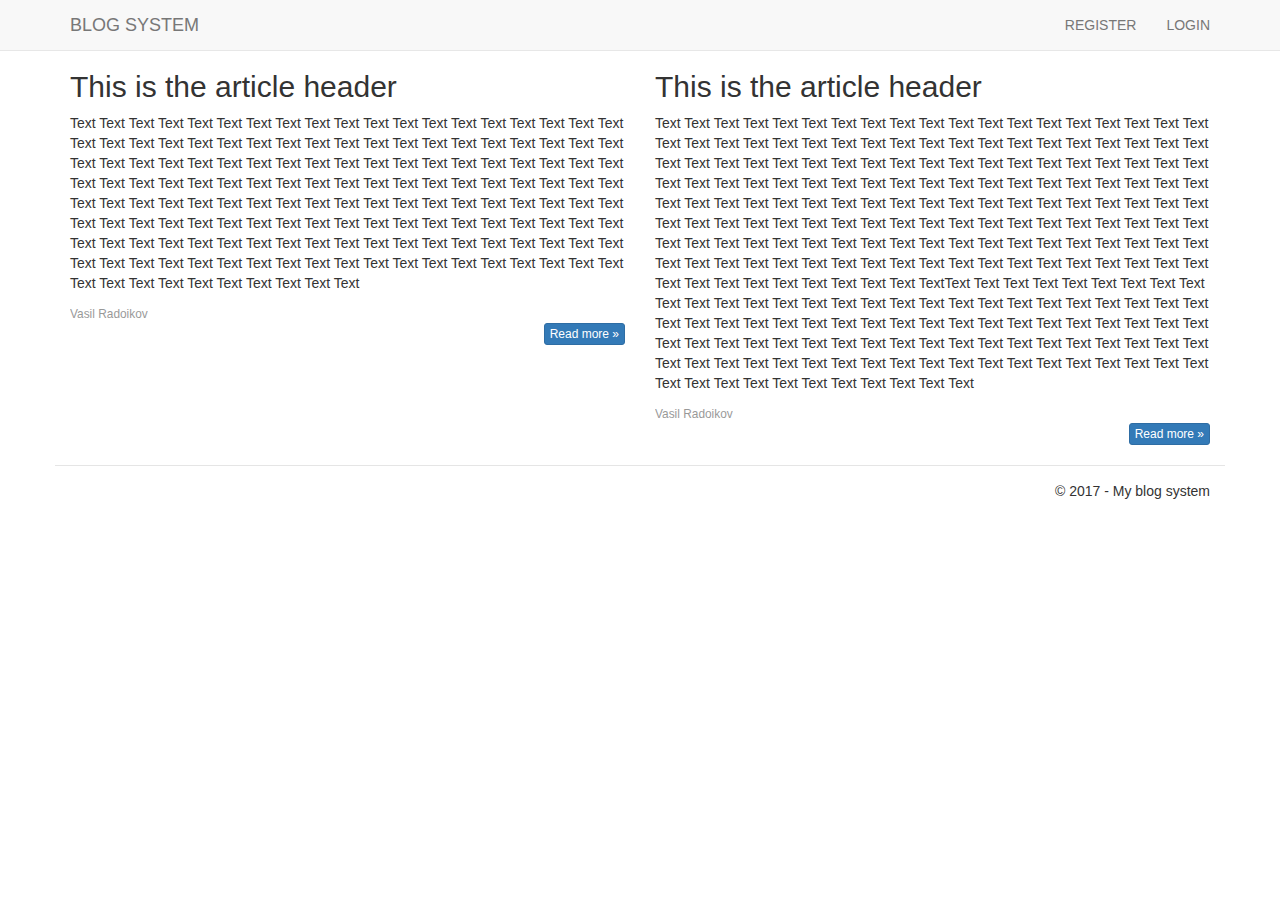
<file: index.html>
<!DOCTYPE HTML>
<html lang="en">
    <head>
        <title>SoftUni Blog</title>
        <link type="text/css" rel="stylesheet" href="styles/bootstrap.css" />
        <link type="text/css" rel="stylesheet" href="styles/styles.css" />
        <script src="scripts/jquery-3.1.1.min.js"></script>
        <script src="scripts/bootstrap.js"></script>
    </head>
    <body>
        <header>
            <div class="navbar navbar-default navbar-fixed-top text-uppercase">
                <div class="container">
                    <div class="navbar-header">
                        <a href="index.html" class="navbar-brand">Blog System</a>
                        <button type="button" class="navbar-toggle" data-toggle="collapse" data-target=".navbar-collapse">
                            <span class="icon-bar"></span>
                            <span class="icon-bar"></span>
                            <span class="icon-bar"></span>
                        </button>
                    </div>
                    <div class="navbar-collapse collapse">
                        <ul class="nav navbar-nav navbar-right">
                            <li><a href="register.html" >Register</a></li>
                            <li><a href="login.html" >Login</a></li>
                        </ul>
                    </div>
                </div>
            </div>
        </header>

        <main>
            <div class="container body-content">
                <div class="row">
                    <div class="col-md-6">
                        <article>
                            <header>
                                <h2>This is the article header</h2>
                            </header>
                            <p>Text Text Text Text Text Text Text Text Text Text Text Text Text Text Text Text Text Text Text Text Text Text Text Text Text Text Text Text Text Text Text Text Text 
                                Text Text Text Text Text Text Text Text Text Text Text Text Text Text Text Text Text Text Text Text Text Text Text Text Text Text Text Text Text Text Text Text Text
                                Text Text Text Text Text Text Text Text Text Text Text Text Text Text Text Text Text Text Text Text Text Text Text Text Text Text Text Text Text Text Text Text Text 
                                Text Text Text Text Text Text Text Text Text Text Text Text Text Text Text Text Text Text Text Text Text Text Text Text Text Text Text Text Text Text Text Text Text 
                                Text Text Text Text Text Text Text Text Text Text Text Text Text Text Text Text Text Text Text Text Text Text Text Text Text Text Text Text Text Text
                            </p>
                            <small class="author">Vasil Radoikov
                            </small>
                            <footer>
                                <div class="pull-right">
                                    <a class="btn btn-primary btn-xs" href="viewpost.html">Read more &raquo;</a>
                                </div>
                            </footer>
                        </article>
                    </div>

                    <div class="col-md-6">
                        <article>
                            <header>
                                <h2>This is the article header</h2>
                            </header>
                            <p>Text Text Text Text Text Text Text Text Text Text Text Text Text Text Text Text Text Text Text Text Text Text Text Text Text Text Text Text Text Text Text Text Text 
                                Text Text Text Text Text Text Text Text Text Text Text Text Text Text Text Text Text Text Text Text Text Text Text Text Text Text Text Text Text Text Text Text Text
                                Text Text Text Text Text Text Text Text Text Text Text Text Text Text Text Text Text Text Text Text Text Text Text Text Text Text Text Text Text Text Text Text Text 
                                Text Text Text Text Text Text Text Text Text Text Text Text Text Text Text Text Text Text Text Text Text Text Text Text Text Text Text Text Text Text Text Text Text 
                                Text Text Text Text Text Text Text Text Text Text Text Text Text Text Text Text Text Text Text Text Text Text Text Text Text Text Text Text Text TextText Text Text Text Text Text Text Text Text Text Text Text Text Text Text Text Text Text Text Text Text Text Text Text Text Text Text Text Text Text Text Text Text 
                                Text Text Text Text Text Text Text Text Text Text Text Text Text Text Text Text Text Text Text Text Text Text Text Text Text Text Text Text Text Text Text Text Text 
                                Text Text Text Text Text Text Text Text Text Text Text Text Text Text Text Text Text Text Text Text Text Text Text Text Text Text Text Text Text Text
                            </p>
                            <small class="author">Vasil Radoikov
                            </small>
                            <footer>
                                <div class="pull-right">
                                    <a class="btn btn-primary btn-xs" href="viewpost.html">Read more &raquo;</a>
                                </div>
                            </footer>
                        </article>
                    </div>
                    
                </div>
            </div>
        </main>

        <footer class="footer">
            <div class="container modal-footer">
                <p>&copy; 2017 - My blog system</p>
            </div>
        </footer>
    </body>
</html>
</file>
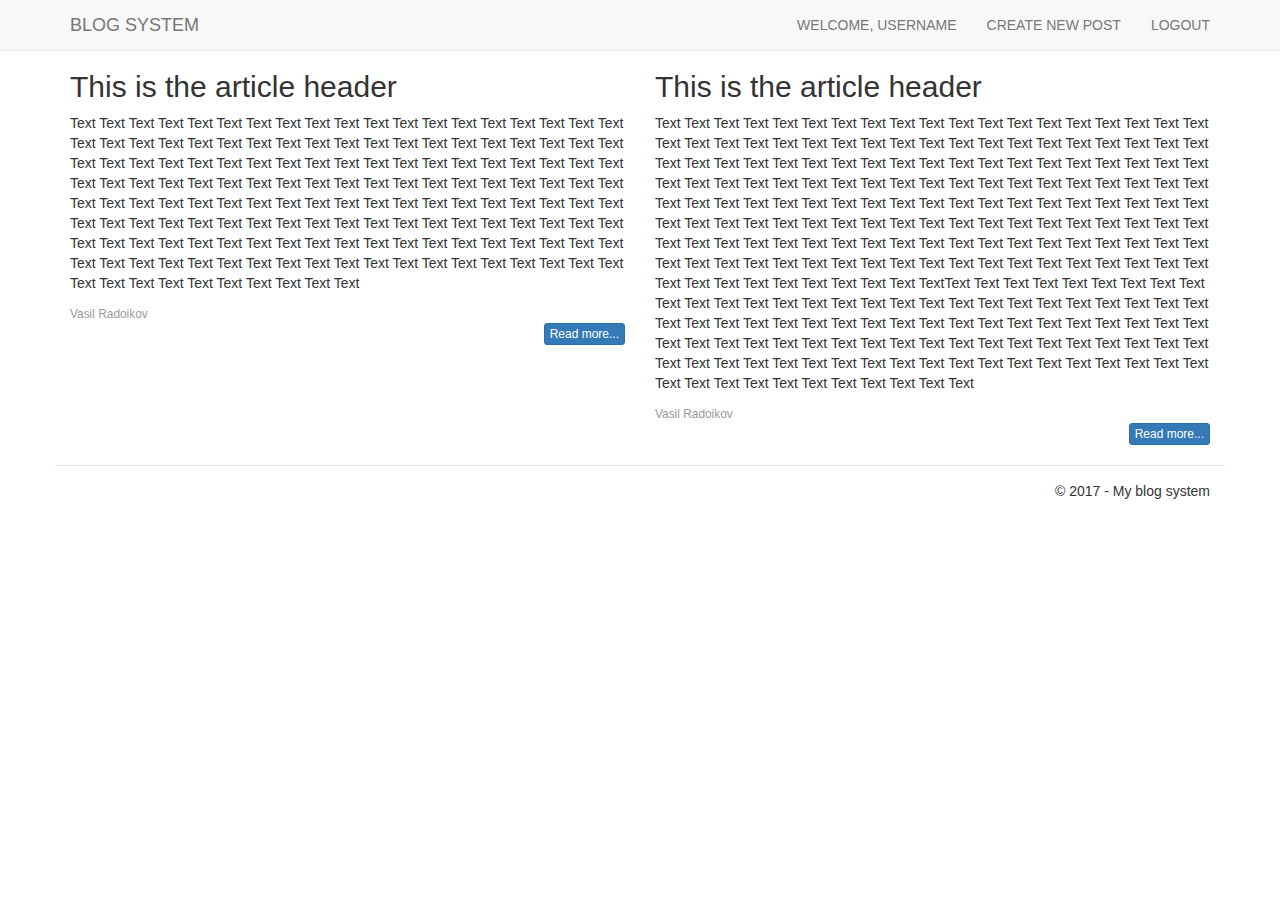
<file: indexlogged.html>
<!DOCTYPE HTML>
<html lang="en">
    <head>
        <title>SoftUni Blog</title>
        <link type="text/css" rel="stylesheet" href="styles/bootstrap.css" />
        <link type="text/css" rel="stylesheet" href="styles/styles.css" />
        <script src="scripts/jquery-3.1.1.min.js"></script>
        <script src="scripts/bootstrap.js"></script>
    </head>
    <body>
        <header>
            <div class="navbar navbar-default navbar-fixed-top text-uppercase">
                <div class="container">
                    <div class="navbar-header">
                        <a href="index.html" class="navbar-brand">Blog System</a>
                        <button type="button" class="navbar-toggle" data-toggle="collapse" data-target=".navbar-collapse">
                            <span class="icon-bar"></span>
                            <span class="icon-bar"></span>
                            <span class="icon-bar"></span>
                        </button>
                    </div>
                    <div class="navbar-collapse collapse">
                        <ul class="nav navbar-nav navbar-right">
                            <li><a href="#" >Welcome, UserName</a></li>                            
                            <li><a href="newpost.html" >Create New Post</a></li>
                            <li><a href="index.html" >Logout</a></li>
                        </ul>
                    </div>
                </div>
            </div>
        </header>

        <main>
            <div class="container body-content">
                <div class="row">
                    <div class="col-md-6">
                        <article>
                            <header>
                                <h2>This is the article header</h2>
                            </header>
                            <p>Text Text Text Text Text Text Text Text Text Text Text Text Text Text Text Text Text Text Text Text Text Text Text Text Text Text Text Text Text Text Text Text Text 
                                Text Text Text Text Text Text Text Text Text Text Text Text Text Text Text Text Text Text Text Text Text Text Text Text Text Text Text Text Text Text Text Text Text
                                Text Text Text Text Text Text Text Text Text Text Text Text Text Text Text Text Text Text Text Text Text Text Text Text Text Text Text Text Text Text Text Text Text 
                                Text Text Text Text Text Text Text Text Text Text Text Text Text Text Text Text Text Text Text Text Text Text Text Text Text Text Text Text Text Text Text Text Text 
                                Text Text Text Text Text Text Text Text Text Text Text Text Text Text Text Text Text Text Text Text Text Text Text Text Text Text Text Text Text Text
                            </p>
                            <small class="author">Vasil Radoikov
                            </small>
                            <footer>
                                <div class="pull-right">
                                    <a class="btn btn-primary btn-xs" href="viewpost.html">Read more...</a>
                                </div>
                            </footer>
                        </article>
                    </div>

                    <div class="col-md-6">
                        <article>
                            <header>
                                <h2>This is the article header</h2>
                            </header>
                            <p>Text Text Text Text Text Text Text Text Text Text Text Text Text Text Text Text Text Text Text Text Text Text Text Text Text Text Text Text Text Text Text Text Text 
                                Text Text Text Text Text Text Text Text Text Text Text Text Text Text Text Text Text Text Text Text Text Text Text Text Text Text Text Text Text Text Text Text Text
                                Text Text Text Text Text Text Text Text Text Text Text Text Text Text Text Text Text Text Text Text Text Text Text Text Text Text Text Text Text Text Text Text Text 
                                Text Text Text Text Text Text Text Text Text Text Text Text Text Text Text Text Text Text Text Text Text Text Text Text Text Text Text Text Text Text Text Text Text 
                                Text Text Text Text Text Text Text Text Text Text Text Text Text Text Text Text Text Text Text Text Text Text Text Text Text Text Text Text Text TextText Text Text Text Text Text Text Text Text Text Text Text Text Text Text Text Text Text Text Text Text Text Text Text Text Text Text Text Text Text Text Text Text 
                                Text Text Text Text Text Text Text Text Text Text Text Text Text Text Text Text Text Text Text Text Text Text Text Text Text Text Text Text Text Text Text Text Text 
                                Text Text Text Text Text Text Text Text Text Text Text Text Text Text Text Text Text Text Text Text Text Text Text Text Text Text Text Text Text Text
                            </p>
                            <small class="author">Vasil Radoikov
                            </small>
                            <footer>
                                <div class="pull-right">
                                    <a class="btn btn-primary btn-xs" href="viewpost.html">Read more...</a>
                                </div>
                            </footer>
                        </article>
                    </div>
                    
                </div>
            </div>
        </main>

        <footer class="footer">
            <div class="container modal-footer">
                <p>&copy; 2017 - My blog system</p>
            </div>
        </footer>
    </body>
</html>
</file>
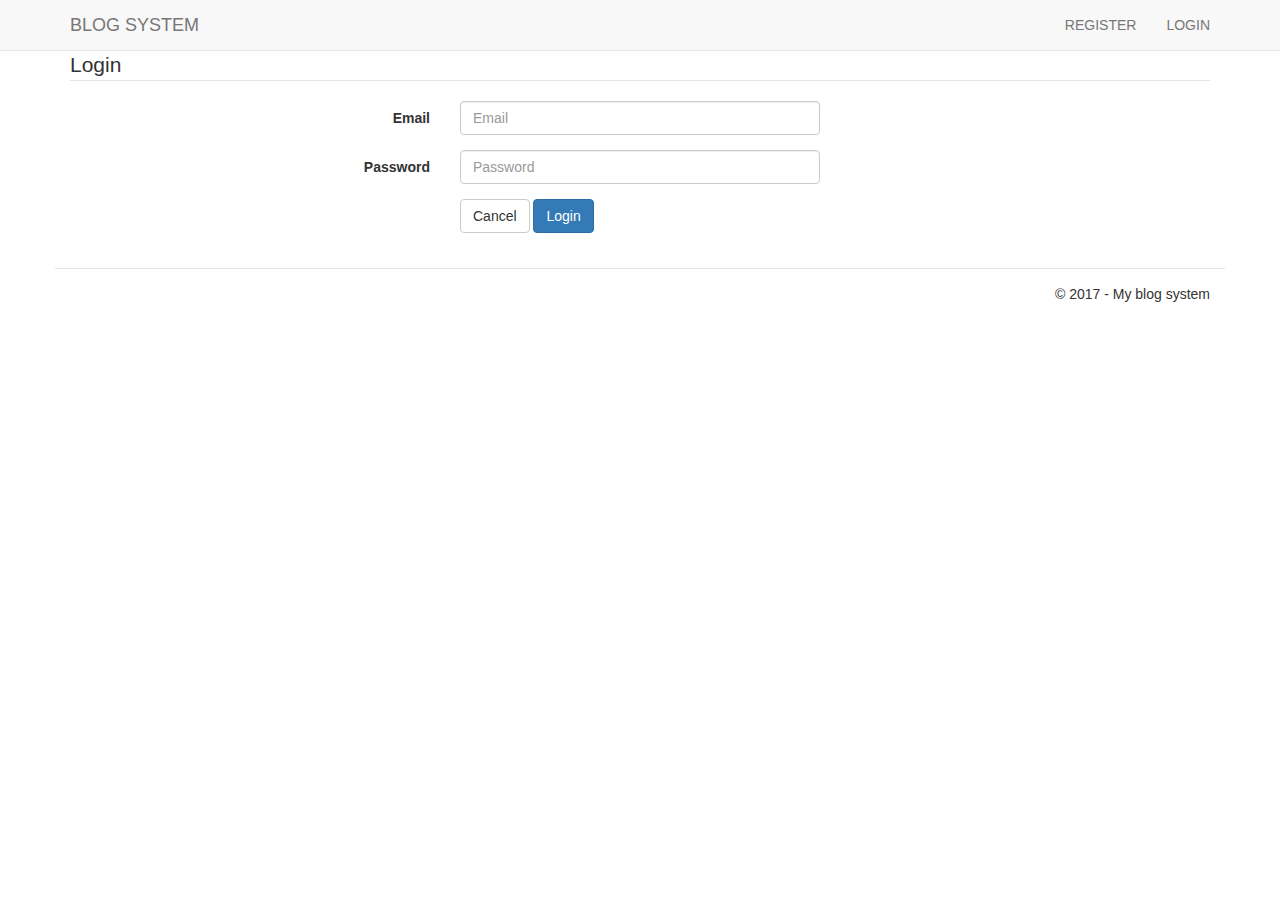
<file: login.html>
<!DOCTYPE HTML>
<html lang="en">
    <head>
        <title>SoftUni Blog</title>
        <link type="text/css" rel="stylesheet" href="styles/bootstrap.css" />
        <link type="text/css" rel="stylesheet" href="styles/styles.css" />
        <script src="scripts/jquery-3.1.1.min.js"></script>
        <script src="scripts/bootstrap.js"></script>
    </head>
    <body>
        <header>
            <div class="navbar navbar-default navbar-fixed-top text-uppercase">
                <div class="container">
                    <div class="navbar-header">
                        <a href="index.html" class="navbar-brand">Blog System</a>
                        <button type="button" class="navbar-toggle" data-toggle="collapse" data-target=".navbar-collapse">
                            <span class="icon-bar"></span>
                            <span class="icon-bar"></span>
                            <span class="icon-bar"></span>
                        </button>
                    </div>
                    <div class="navbar-collapse collapse">
                        <ul class="nav navbar-nav navbar-right">
                            <li><a href="#" >Register</a></li>
                            <li><a href="#" >Login</a></li>
                        </ul>
                    </div>
                </div>
            </div>
        </header>

        <main>
            <div class="container body-content span=8 offset=2">
                <form class="form-horizontal">
                    <fieldset>
                        <legend>Login</legend>
                        <div class="form-group">
                            <label class="col-sm-4 control-label" for="inputEmail">Email</label>
                            <div class="col-sm-4">
                                <input type="text" class="form-control" id="inputEmail" placeholder="Email"/>
                            </div>
                        </div>
                        <div class="form-group">
                            <label class="col-sm-4 control-label" for="inputPassword">Password</label>
                            <div class="col-sm-4">
                                <input type="password" class="form-control" id="inputPassword" placeholder="Password"/>
                            </div>
                        </div>
                        <div class="form-group">
                            <div class="col-sm-4 col-sm-offset-4">
                                <button type="reset" class=" btn btn-default">Cancel</button>
                                <button type="submit" class=" btn btn-primary">Login</button>
                            </div>
                        </div>
                    </fieldset>
                </form>
            </div>
        </main>

        <footer class="footer">
            <div class="container modal-footer">
                <p>&copy; 2017 - My blog system</p>
            </div>
        </footer>
    </body>
</html>
</file>
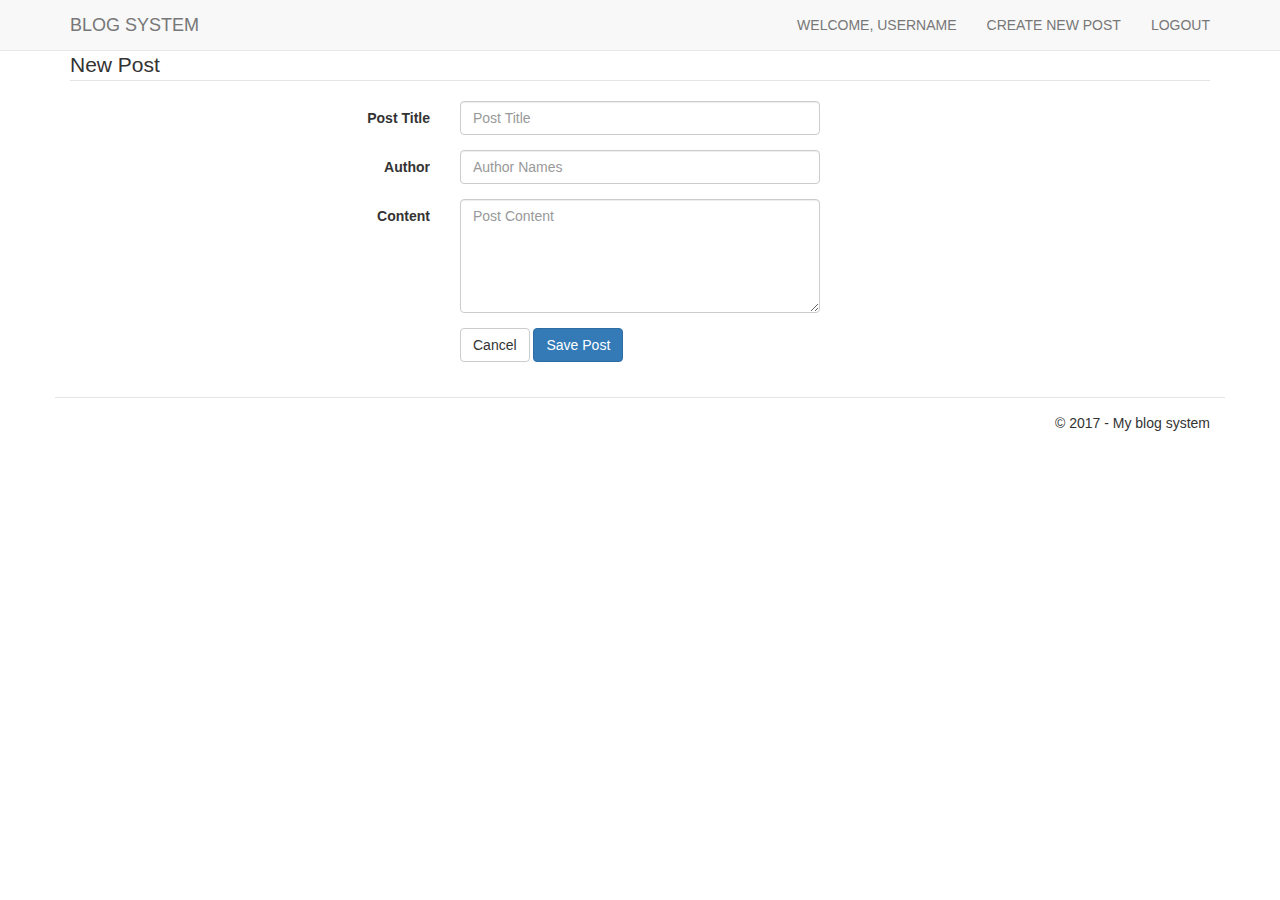
<file: newpost.html>
<!DOCTYPE HTML>
<html lang="en">
    <head>
        <title>SoftUni Blog</title>
        <link type="text/css" rel="stylesheet" href="styles/bootstrap.css" />
        <link type="text/css" rel="stylesheet" href="styles/styles.css" />
        <script src="scripts/jquery-3.1.1.min.js"></script>
        <script src="scripts/bootstrap.js"></script>
    </head>
    <body>
        <header>
            <div class="navbar navbar-default navbar-fixed-top text-uppercase">
                <div class="container">
                    <div class="navbar-header">
                        <a href="index.html" class="navbar-brand">Blog System</a>
                        <button type="button" class="navbar-toggle" data-toggle="collapse" data-target=".navbar-collapse">
                            <span class="icon-bar"></span>
                            <span class="icon-bar"></span>
                            <span class="icon-bar"></span>
                        </button>
                    </div>
                    <div class="navbar-collapse collapse">
                        <ul class="nav navbar-nav navbar-right">
                            <li><a href="#" >Welcome, UserName</a></li>                            
                            <li><a href="#" >Create New Post</a></li>
                            <li><a href="index.html" >Logout</a></li>
                        </ul>
                    </div>
                </div>
            </div>
        </header>

        <main>
            <div class="container body-content span=8 offset=2">
                <form class="form-horizontal">
                    <fieldset>
                        <legend>New Post</legend>
                        <div class="form-group">
                            <label class="col-sm-4 control-label" for="postTitle">Post Title</label>
                            <div class="col-sm-4">
                                <input type="text" class="form-control" id="postTitle" placeholder="Post Title"/>
                            </div>
                        </div>
                        <div class="form-group">
                            <label class="col-sm-4 control-label" for="authorName">Author</label>
                            <div class="col-sm-4">
                                <input type="text" class="form-control" id="authorName" placeholder="Author Names"/>
                            </div>
                        </div>
                        <div class="form-group">
                            <label class="col-sm-4 control-label" for="postContent">Content</label>
                            <div class="col-sm-4">
                                <textarea type="text" class="form-control" rows="5" id="postContent" placeholder="Post Content"></textarea>
                            </div>
                        </div>
                        <div class="form-group">
                            <div class="col-sm-4 col-sm-offset-4">
                                <button type="reset" class=" btn btn-default">Cancel</button>
                                <button type="submit" class=" btn btn-primary">Save Post</button>
                            </div>
                        </div>
                        
                    </fieldset>
                </form>
            </div>
        </main>

        <footer class="footer">
            <div class="container modal-footer">
                <p>&copy; 2017 - My blog system</p>
            </div>
        </footer>
    </body>
</html>
</file>
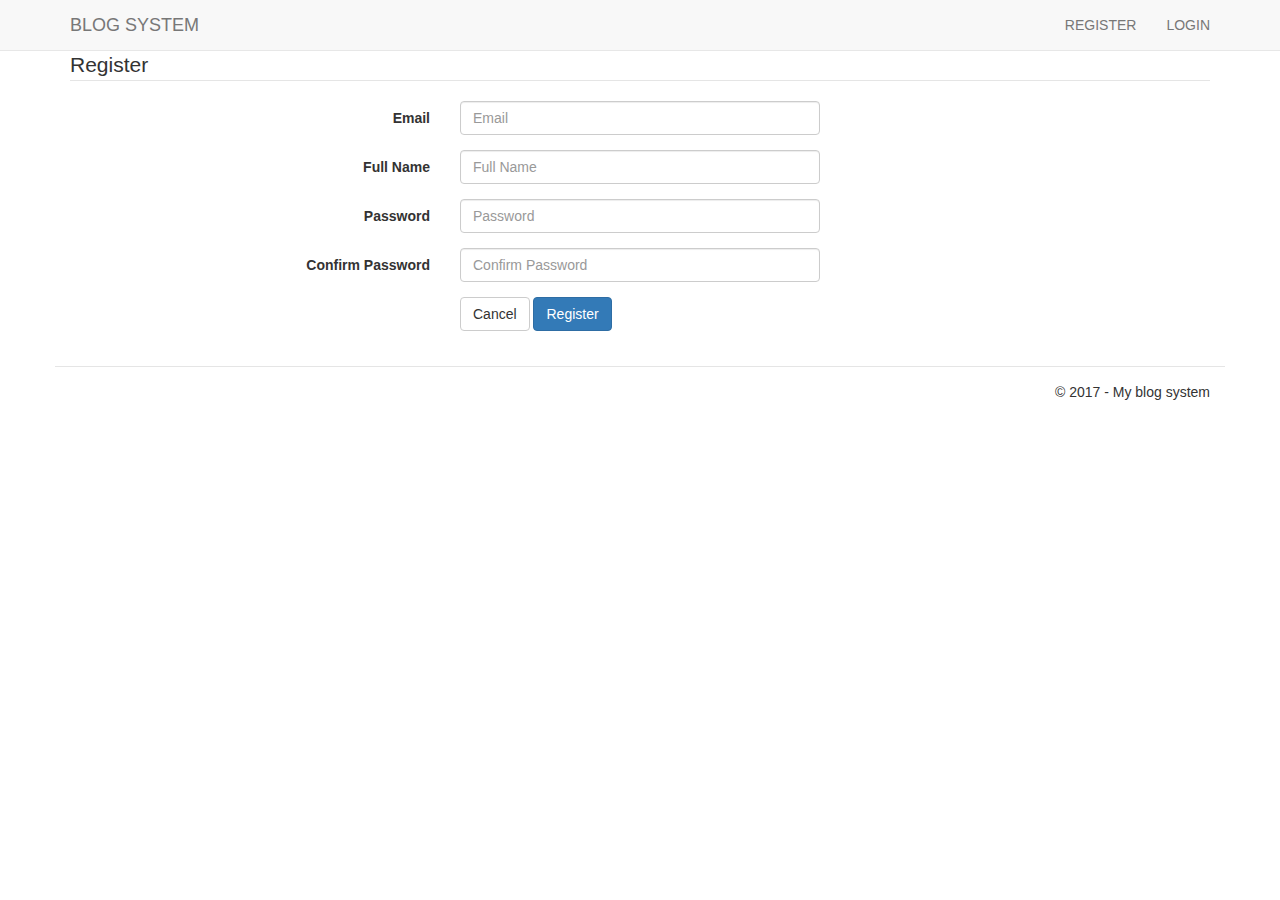
<file: register.html>
<!DOCTYPE HTML>
<html lang="en">
    <head>
        <title>SoftUni Blog</title>
        <link type="text/css" rel="stylesheet" href="styles/bootstrap.css" />
        <link type="text/css" rel="stylesheet" href="styles/styles.css" />
        <script src="scripts/jquery-3.1.1.min.js"></script>
        <script src="scripts/bootstrap.js"></script>
    </head>
    <body>
        <header>
            <div class="navbar navbar-default navbar-fixed-top text-uppercase">
                <div class="container">
                    <div class="navbar-header">
                        <a href="index.html" class="navbar-brand">Blog System</a>
                        <button type="button" class="navbar-toggle" data-toggle="collapse" data-target=".navbar-collapse">
                            <span class="icon-bar"></span>
                            <span class="icon-bar"></span>
                            <span class="icon-bar"></span>
                        </button>
                    </div>
                    <div class="navbar-collapse collapse">
                        <ul class="nav navbar-nav navbar-right">
                            <li><a href="#" >Register</a></li>
                            <li><a href="#" >Login</a></li>
                        </ul>
                    </div>
                </div>
            </div>
        </header>

        <main>
            <div class="container body-content span=8 offset=2">
                <form class="form-horizontal">
                    <fieldset>
                        <legend>Register</legend>
                        <div class="form-group">
                            <label class="col-sm-4 control-label" for="inputEmail">Email</label>
                            <div class="col-sm-4">
                                <input type="text" class="form-control" id="inputEmail" placeholder="Email"/>
                            </div>
                        </div>
                        <div class="form-group">
                            <label class="col-sm-4 control-label" for="inputFullName">Full Name</label>
                            <div class="col-sm-4">
                                <input type="text" class="form-control" id="inputFullName" placeholder="Full Name"/>
                            </div>
                        </div>
                        <div class="form-group">
                            <label class="col-sm-4 control-label" for="inputPassword">Password</label>
                            <div class="col-sm-4">
                                <input type="password" class="form-control" id="inputPassword" placeholder="Password"/>
                            </div>
                        </div>
                        <div class="form-group">
                            <label class="col-sm-4 control-label" for="inputConfirmPassword">Confirm Password</label>
                            <div class="col-sm-4">
                                <input type="password" class="form-control" id="inputConfirmPassword" placeholder="Confirm Password"/>
                            </div>
                        </div>
                        <div class="form-group">
                            <div class="col-sm-4 col-sm-offset-4">
                                <button type="reset" class=" btn btn-default">Cancel</button>
                                <button type="submit" class=" btn btn-primary">Register</button>
                            </div>
                        </div>
                        
                    </fieldset>
                </form>
            </div>
        </main>

        <footer class="footer">
            <div class="container modal-footer">
                <p>&copy; 2017 - My blog system</p>
            </div>
        </footer>
    </body>
</html>
</file>
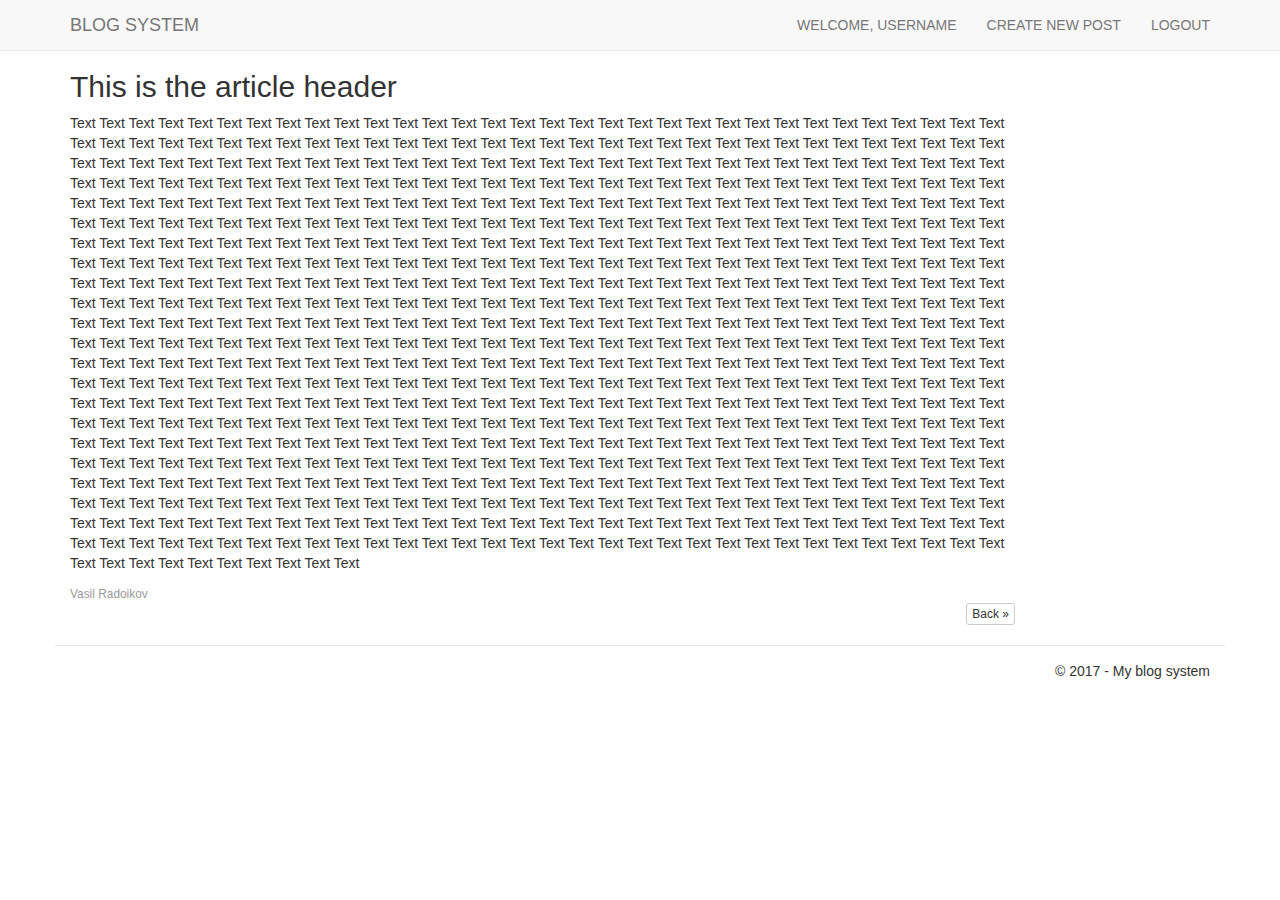
<file: viewpost.html>
<!DOCTYPE HTML>
<html lang="en">
    <head>
        <title>SoftUni Blog</title>
        <link type="text/css" rel="stylesheet" href="styles/bootstrap.css" />
        <link type="text/css" rel="stylesheet" href="styles/styles.css" />
        <script src="scripts/jquery-3.1.1.min.js"></script>
        <script src="scripts/bootstrap.js"></script>
    </head>
    <body>
        <header>
            <div class="navbar navbar-default navbar-fixed-top text-uppercase">
                <div class="container">
                    <div class="navbar-header">
                        <a href="index.html" class="navbar-brand">Blog System</a>
                        <button type="button" class="navbar-toggle" data-toggle="collapse" data-target=".navbar-collapse">
                            <span class="icon-bar"></span>
                            <span class="icon-bar"></span>
                            <span class="icon-bar"></span>
                        </button>
                    </div>
                    <div class="navbar-collapse collapse">
                        <ul class="nav navbar-nav navbar-right">
                            <li><a href="#" >Welcome, UserName</a></li>                            
                            <li><a href="newpost.html" >Create New Post</a></li>
                            <li><a href="index.html" >Logout</a></li>
                        </ul>
                    </div>
                </div>
            </div>
        </header>

        <main>
            <div class="container body-content">
                <div class="row">
                    <div class="col-md-10">
                        <article>
                            <header>
                                <h2>This is the article header</h2>
                            </header>
                            <p>Text Text Text Text Text Text Text Text Text Text Text Text Text Text Text Text Text Text Text Text Text Text Text Text Text Text Text Text Text Text Text Text Text 
                                Text Text Text Text Text Text Text Text Text Text Text Text Text Text Text Text Text Text Text Text Text Text Text Text Text Text Text Text Text Text Text Text Text
                                Text Text Text Text Text Text Text Text Text Text Text Text Text Text Text Text Text Text Text Text Text Text Text Text Text Text Text Text Text Text Text Text Text 
                                Text Text Text Text Text Text Text Text Text Text Text Text Text Text Text Text Text Text Text Text Text Text Text Text Text Text Text Text Text Text Text Text Text 
                                Text Text Text Text Text Text Text Text Text Text Text Text Text Text Text Text Text Text Text Text Text Text Text Text Text Text Text Text Text Text Text Text Text Text Text Text Text Text Text Text Text Text Text Text Text Text Text Text Text Text Text Text Text Text Text Text Text Text Text Text Text Text Text 
                                Text Text Text Text Text Text Text Text Text Text Text Text Text Text Text Text Text Text Text Text Text Text Text Text Text Text Text Text Text Text Text Text Text
                                Text Text Text Text Text Text Text Text Text Text Text Text Text Text Text Text Text Text Text Text Text Text Text Text Text Text Text Text Text Text Text Text Text 
                                Text Text Text Text Text Text Text Text Text Text Text Text Text Text Text Text Text Text Text Text Text Text Text Text Text Text Text Text Text Text Text Text Text 
                                Text Text Text Text Text Text Text Text Text Text Text Text Text Text Text Text Text Text Text Text Text Text Text Text Text Text Text Text Text Text Text Text Text Text Text Text Text Text Text 
                                Text Text Text Text Text Text Text Text Text Text Text Text Text Text Text Text Text Text Text Text Text Text Text Text Text Text Text Text Text Text Text Text Text
                                Text Text Text Text Text Text Text Text Text Text Text Text Text Text Text Text Text Text Text Text Text Text Text Text Text Text Text Text Text Text Text Text Text 
                                Text Text Text Text Text Text Text Text Text Text Text Text Text Text Text Text Text Text Text Text Text Text Text Text Text Text Text Text Text Text Text Text Text 
                                Text Text Text Text Text Text Text Text Text Text Text Text Text Text Text Text Text Text Text Text Text Text Text Text Text Text Text Text Text Text Text Text Text Text Text Text Text Text Text 
                                Text Text Text Text Text Text Text Text Text Text Text Text Text Text Text Text Text Text Text Text Text Text Text Text Text Text Text Text Text Text Text Text Text
                                Text Text Text Text Text Text Text Text Text Text Text Text Text Text Text Text Text Text Text Text Text Text Text Text Text Text Text Text Text Text Text Text Text 
                                Text Text Text Text Text Text Text Text Text Text Text Text Text Text Text Text Text Text Text Text Text Text Text Text Text Text Text Text Text Text Text Text Text 
                                Text Text Text Text Text Text Text Text Text Text Text Text Text Text Text Text Text Text Text Text Text Text Text Text Text Text Text Text Text Text Text Text Text Text Text Text Text Text Text 
                                Text Text Text Text Text Text Text Text Text Text Text Text Text Text Text Text Text Text Text Text Text Text Text Text Text Text Text Text Text Text Text Text Text
                                Text Text Text Text Text Text Text Text Text Text Text Text Text Text Text Text Text Text Text Text Text Text Text Text Text Text Text Text Text Text Text Text Text 
                                Text Text Text Text Text Text Text Text Text Text Text Text Text Text Text Text Text Text Text Text Text Text Text Text Text Text Text Text Text Text Text Text Text 
                                Text Text Text Text Text Text
                            </p>
                            <small class="author">Vasil Radoikov
                            </small>
                            <footer>
                                <div class="pull-right">
                                    <a class="btn btn-default btn-xs" href="index.html">Back &raquo;</a>
                                </div>
                            </footer>
                        </article>
                    </div>
                </div>
            </div>
        </main>

        <footer class="footer">
            <div class="container modal-footer">
                <p>&copy; 2017 - My blog system</p>
            </div>
        </footer>
    </body>
</html>
</file>
<file: styles/styles.css>
.body-content{
    margin-top: 50px;
}
.author{
    opacity: 0.5;
}
.footer{
    margin-top: 20px;
}
</file>
